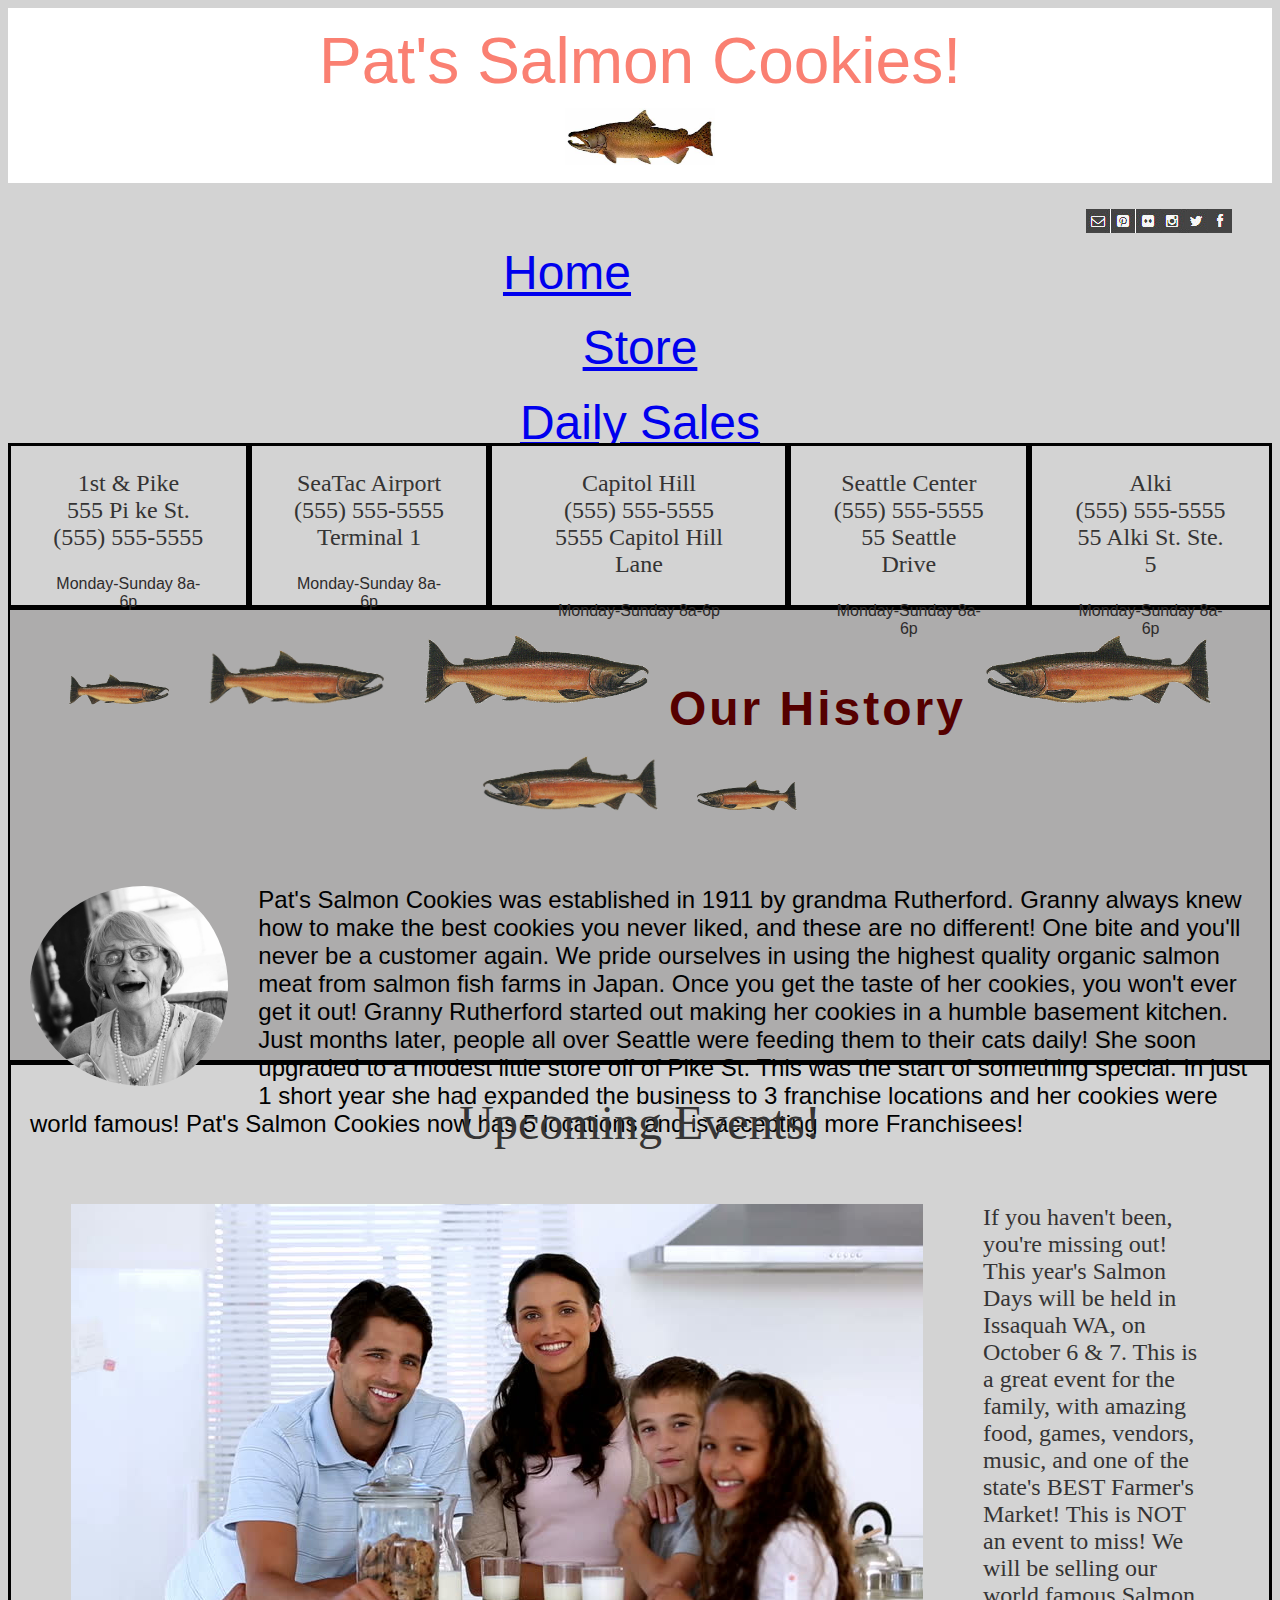
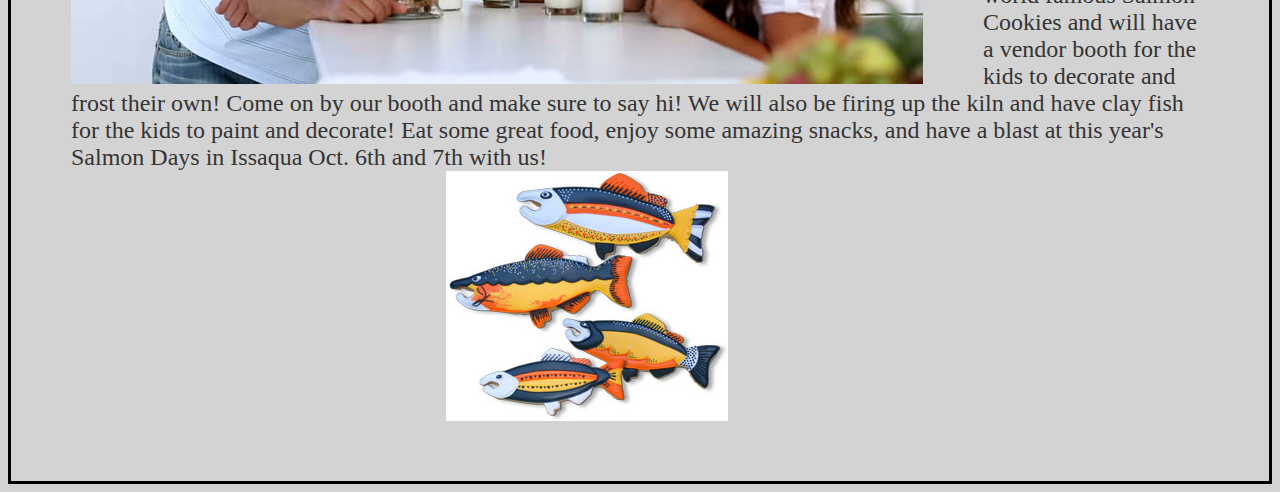
<file: index.html>
<!DOCTYPE html>
<html>
  <head>
    <title>Pat's Salmon Cookies</title>
    <link href="https://fonts.googleapis.com/css?family=Do+Hyeon" rel="stylesheet">
    <link rel="stylesheet" href="css/style.css">
  </head>
    <header>
        <ul>
          <li id="pat">Pat's Salmon Cookies!</li>
          <li><img src="imgs/chinook.jpg" id="chin1" alt="chinook fish"></li>
          <li class="social"><a href="https://www.facebook.com"><img src="imgs/fb-icon.png"></a></li>
          <li class="social"><a href="https://www.twitter.com"><img src="imgs/twit-icon.png"></a></li>
          <li class="social"><a href="https://www.instagram.com/?hl=en"><img src="imgs/insta-icon.png"></a></li>
          <li class="social"><a href="https://www.flickr.com/"><img src="imgs/flic-icon.png"></a></li>
          <li class="social"><a href="https://www.pinterest.com/"><img src="imgs/pint-icon.png"></a></li>
          <li class="social"><a href="mailto:example@email.com"><img src="imgs/mail-icon.png"></a></li>
        </ul>
        <ul class="tabs">
          <li class="tabs"><a href="index.html">Home</a></li>
          <li class="tabs"><a href="store.html">Store</a></li>
          <li class="tabs"><a href="sales.html">Daily Sales</a></li>
        </ul>
    </header>
    <body>
      <div class="container">
        <div class="div">
          <ul><p>1st &amp Pike<br>555 Pi ke St.<br>(555) 555-5555</p>
            <li>Monday-Sunday 8a-6p</li>
          </ul>
        </div>
        <div class="div">
          <ul><p>SeaTac Airport<br>(555) 555-5555<br> Terminal 1</p>
            <li>Monday-Sunday 8a-6p</li>
          </ul>
        </div>
        <div class="div">
          <ul><p>Capitol Hill<br>(555) 555-5555<br> 5555 Capitol Hill Lane</p>
            <li>Monday-Sunday 8a-6p</li>
          </ul>
        </div>
        <div class="div">
          <ul><p>Seattle Center<br>(555) 555-5555<br> 55 Seattle Drive</p>
            <li>Monday-Sunday 8a-6p</li>
          </ul>
        </div>
        <div class="div">
          <ul><p>Alki<br>(555) 555-5555<br> 55 Alki St. Ste. 5</p>
            <li>Monday-Sunday 8a-6p</li>
          </ul>
        </div>
      </div>
      <article>
          <h1><img class="fish1" src="imgs/salmon.png" alt="picture of fish"><img class="fish2" src="imgs/salmon.png" alt="picture of fish"><img class="fish3" src="imgs/salmon.png" alt="picture of fish">Our History<img class="fish4" src="imgs/salmon.png" alt="picture of fish"><img class="fish5" src="imgs/salmon.png" alt="picture of fish"><img class="fish6" src="imgs/salmon.png" alt="picture of fish">
          </h1>
            <p><img src="imgs/granny.jpg" alt="granny Rutherford smiling for the camera" id="granny">Pat's Salmon Cookies was established in 1911 by grandma Rutherford. Granny always knew how to make the best cookies you never liked, and these are no different! One bite and you'll never be a customer again. We pride ourselves in using the highest quality organic salmon meat from salmon fish farms in Japan. Once you get the taste of her cookies, you won't ever get it out! Granny Rutherford started out making her cookies in a humble basement kitchen. Just months later, people all over Seattle were feeding them to their cats daily! She soon upgraded to a modest little store off of Pike St. This was the start of something special. In just 1 short year she had expanded the business to 3 franchise locations and her cookies were world famous! Pat's Salmon Cookies now has 5 locations and is accepting more Franchisees!</p>
      </article>
      <aside>
        <h2>Upcoming Events!</h2>
        <p><img id="family" src="imgs/family.jpg" alt="picture of family eating cookies">If you haven't been, you're missing out! This year's Salmon Days will be held in Issaquah WA, on October 6 &amp 7. This is a great event for the family, with amazing food, games, vendors, music, and one of the state's BEST Farmer's Market! This is NOT an event to miss! We will be selling our world famous Salmon Cookies and will have a vendor booth for the kids to decorate and frost their own! Come on by our booth and make sure to say hi! We will also be firing up the kiln and have clay fish for the kids to paint and decorate! Eat some great food, enjoy some amazing snacks, and have a blast at this year's Salmon Days in Issaqua Oct. 6th and 7th with us! <br><img id="fishfam" src="imgs/fish.jpg" alt="picture of fish"> </p>
        
      </aside>
    </body>
</html>
</file>
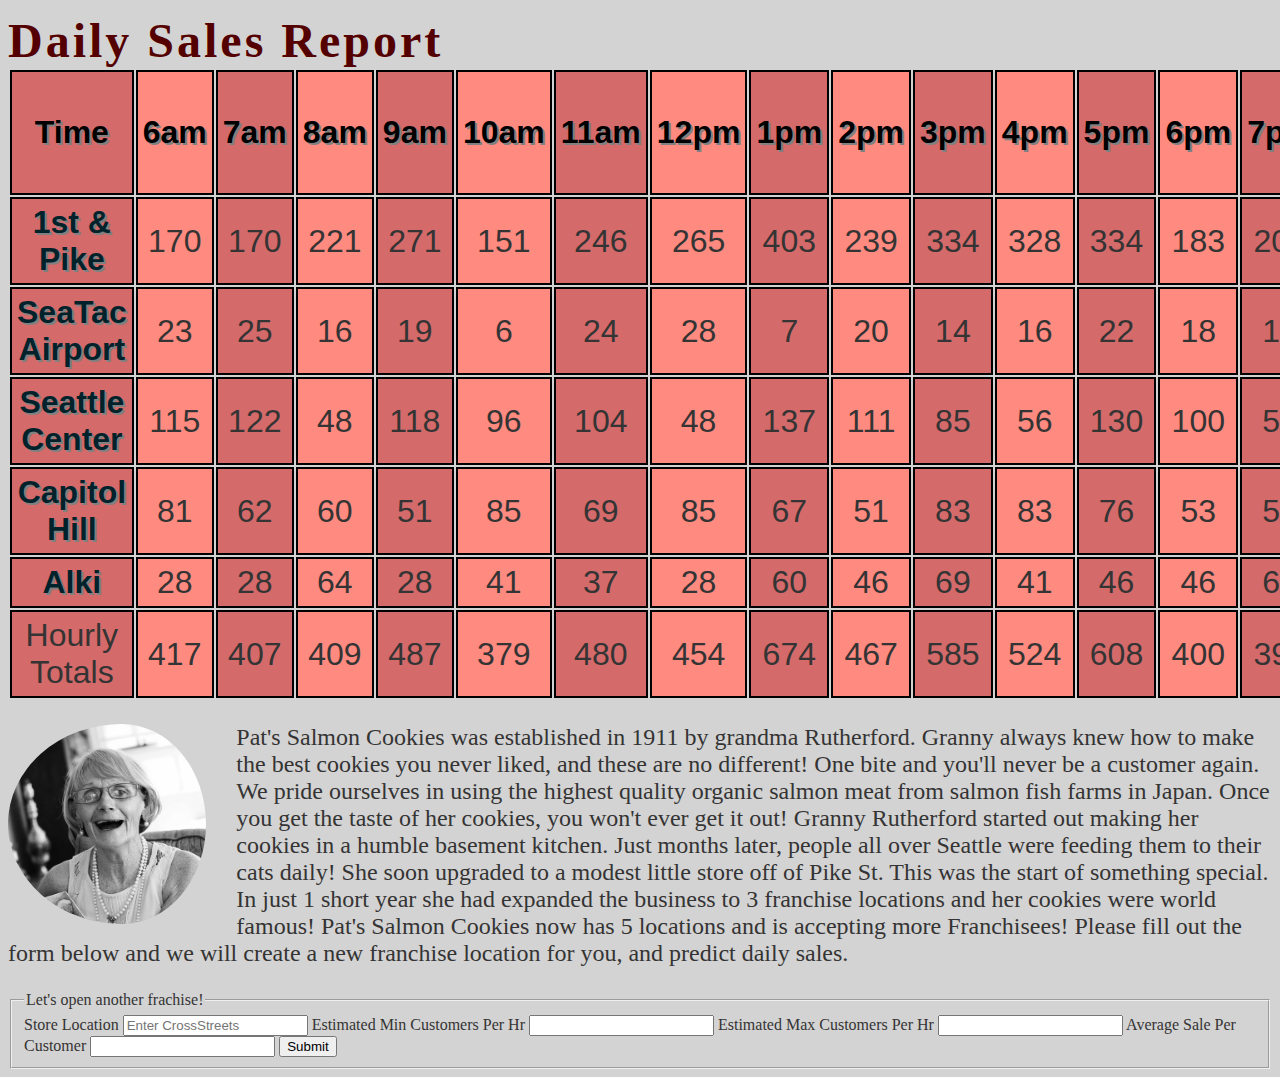
<file: sales.html>
<!DOCTYPE html>

<head>
  <title>Salmon Cookie Project</title>
  <link rel="stylesheet" href="css/style.css">
  <link href="https://fonts.googleapis.com/css?family=Do+Hyeon" rel="stylesheet">
</head>
<body>
  <h1>Daily Sales Report</h1>
  <div>
    <table>
      <tbody id="table">

      </tbody>
    <tfoot id="tfoot">
    </tfoot>
    </table>
    </h1>
    <p><img src="imgs/granny.jpg" alt="granny Rutherford smiling for the camera" id="granny">Pat's Salmon Cookies was established in 1911 by grandma Rutherford. Granny always knew how to make the best cookies you never liked, and these are no different! One bite and you'll never be a customer again. We pride ourselves in using the highest quality organic salmon meat from salmon fish farms in Japan. Once you get the taste of her cookies, you won't ever get it out! Granny Rutherford started out making her cookies in a humble basement kitchen. Just months later, people all over Seattle were feeding them to their cats daily! She soon upgraded to a modest little store off of Pike St. This was the start of something special. In just 1 short year she had expanded the business to 3 franchise locations and her cookies were world famous! Pat's Salmon Cookies now has 5 locations and is accepting more Franchisees! Please fill out the form below and we will create a new franchise location for you, and predict daily sales. </p>
    <form id="addStoreForm">
      <fieldset>
        <legend>Let's open another frachise!</legend>
        <label for="store-location-input">Store Location</label>
        <input minlength=3 id="store-location-input" name="storeLocation" placeholder="Enter CrossStreets">
        <label for="min-cust-input">Estimated Min Customers Per Hr</label>
        <input required type="number" id="min-cust-input" name="minCust">
        <label for="max-cust-input">Estimated Max Customers Per Hr</label>
        <input required type="number"  id="max-cust-input" name="maxCust">
        <label for="avg-sale-per-cust">Average Sale Per Customer</label>
        <input required type="number" id="avg-sale-per-cust" name="avgSale" step="any">
        <input type="submit" id="submit">
      </fieldset>
    </form>
</div>
  <script src="js/app.js"></script>
</body>
</file>
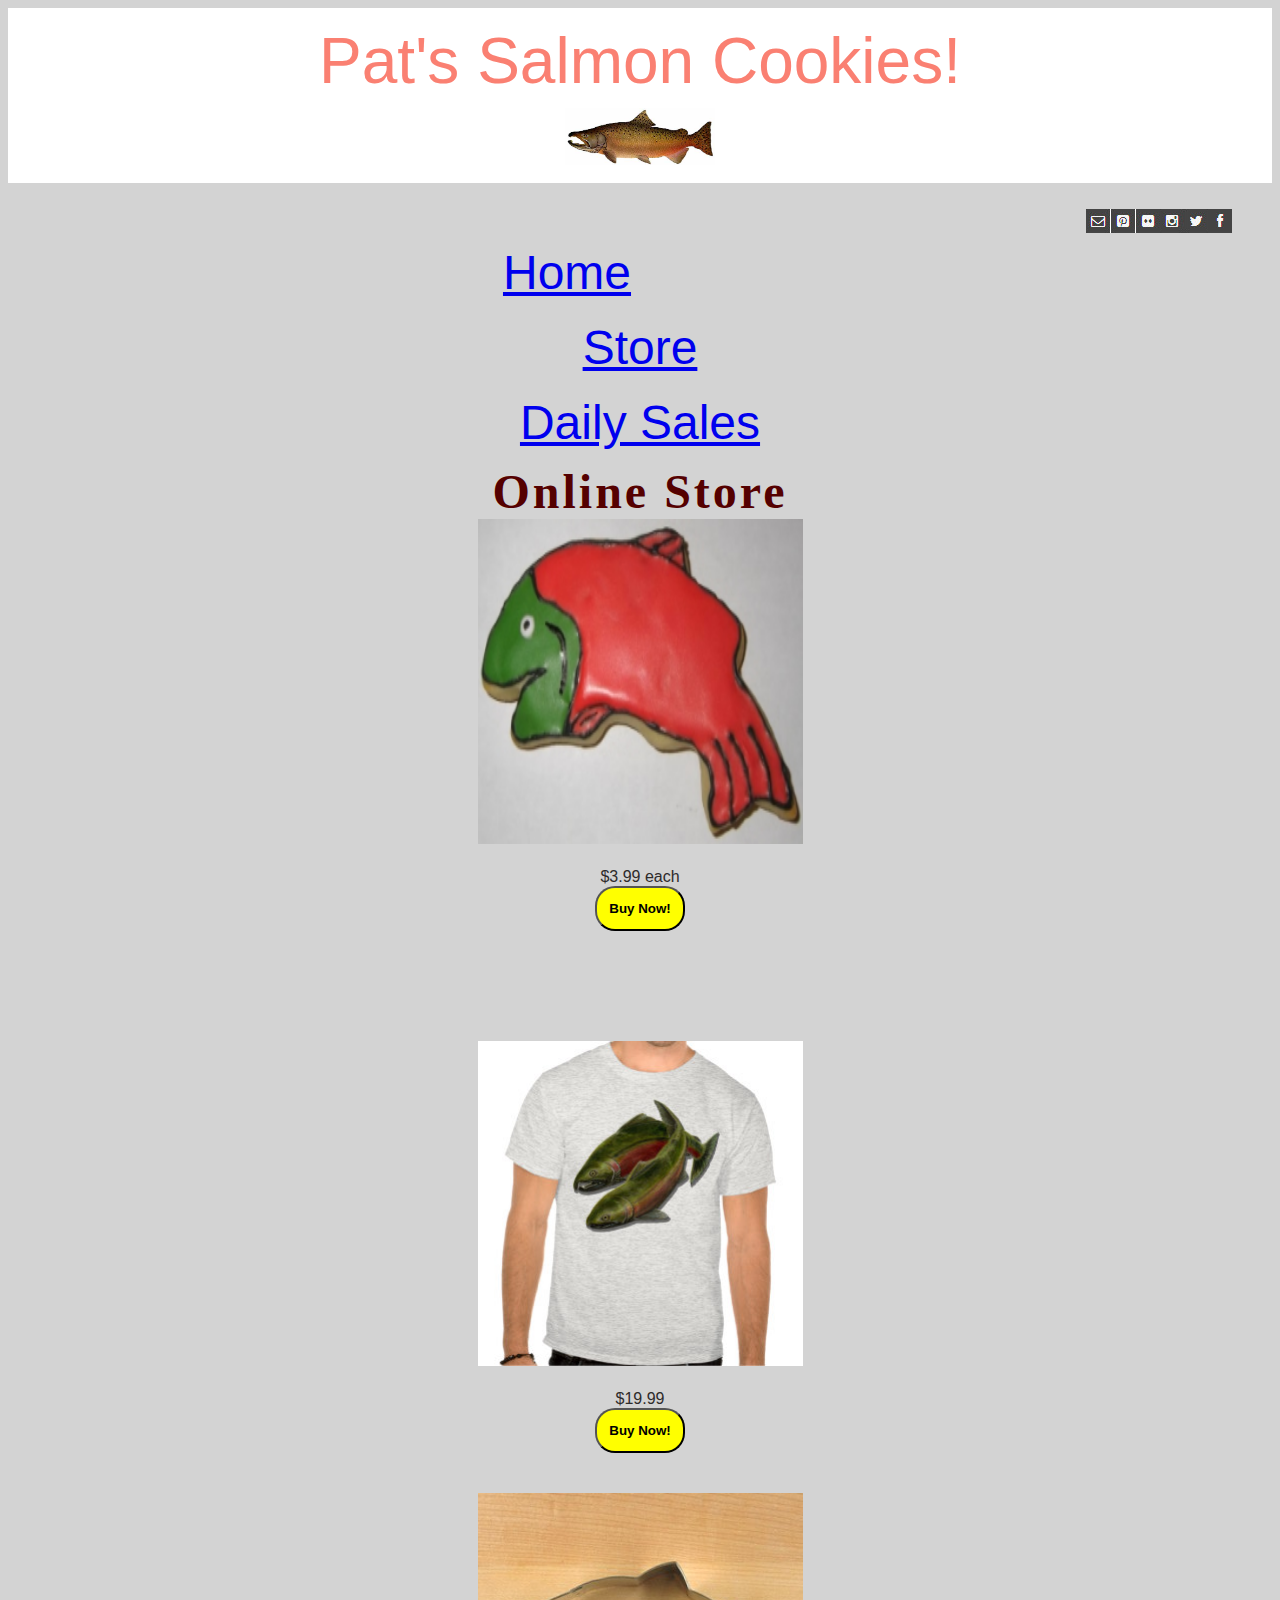
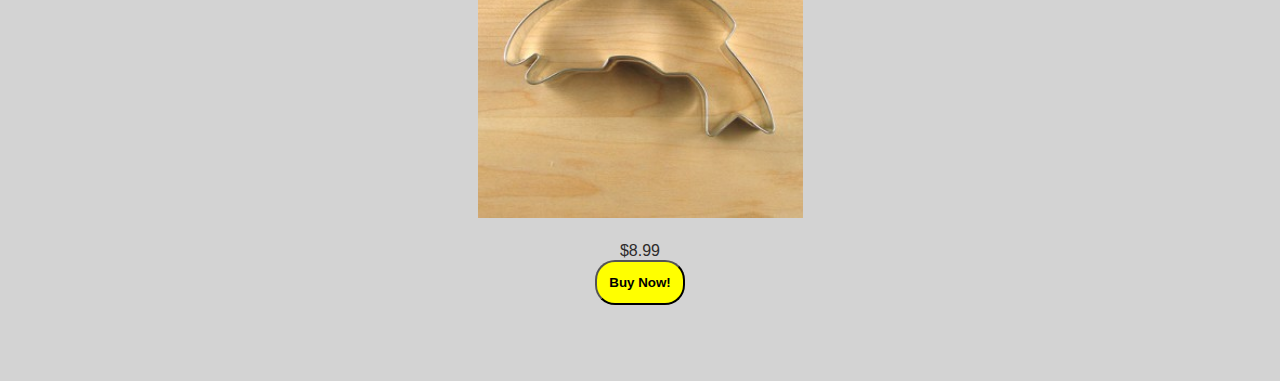
<file: store.html>
<!DOCTYPE html>
<html>
  <head>
    <title>Pat's Salmon Cookies</title>
    <link href="https://fonts.googleapis.com/css?family=Do+Hyeon" rel="stylesheet">
    <link rel="stylesheet" href="css/style.css">
  </head>
    <header>
        <ul>
          <li id="pat">Pat's Salmon Cookies!</li>
          <li><img src="imgs/chinook.jpg" id="chin1" alt="chinook fish"></li>
          <li class="social"><a href="https://www.facebook.com"><img src="imgs/fb-icon.png"></a></li>
          <li class="social"><a href="https://www.twitter.com"><img src="imgs/twit-icon.png"></a></li>
          <li class="social"><a href="https://www.instagram.com/?hl=en"><img src="imgs/insta-icon.png"></a></li>
          <li class="social"><a href="https://www.flickr.com/"><img src="imgs/flic-icon.png"></a></li>
          <li class="social"><a href="https://www.pinterest.com/"><img src="imgs/pint-icon.png"></a></li>
          <li class="social"><a href="mailto:example@email.com"><img src="imgs/mail-icon.png"></a></li>
        </ul>
        <ul class="tabs">
          <li class="tabs"><a href="index.html">Home</a></li>
          <li class="tabs"><a href="store.html">Store</a></li>
          <li class="tabs"><a href="sales.html">Daily Sales</a></li>
        </ul>
    </header>
    <body>
        <ul>
          <h1>Online Store</h1>
          <li><img src="imgs/frosted-cookie.jpg" id="frosted"><br>$3.99 each<br><button>Buy Now!</button></li>
          <li><img id="shirt" src="imgs/shirt.jpg"><br>$19.99<br><button>Buy Now!</button></li>
          <li><img id="cutter" src="imgs/cutter.jpeg"><br>$8.99<br><button>Buy Now!</button></li>
        </ul>
      </section>
    </body>
</html>
</file>
<file: css/style.css>
html {
  background-color: lightgrey;
  font-family: Georgia, 'Times New Roman';
  color: rgb(53, 52, 52)
}

header {
  display: inline-block;
  background-color: white;
  width: 100%;
  color: #FFAAAA;
  height: 175px;
}

#pat {
  display: inline;
  text-align: left;
  font-size: 4rem;
  margin: 0px;
  padding: 0px;
  font-family: 'Lucida Sans', 'Lucida Sans Regular', 'Lucida Grande', 'Lucida Sans Unicode', Geneva, Verdana, sans-serif;
  color: salmon;
}

.social {
  display: flex;
  float: right;
  padding: 0px;
}


.tabs ul {
  display: flex;
  margin-top: 0px;
  margin-bottom: -100px;
}

.tabs li {
  display: inline-flex;
  margin: 0 300px;
  font-size: 3rem;
}

h1 {
  display: inline-block;
  font-size: 3rem;
  letter-spacing: 3px;
  text-align: center;
  color: #550000;
  padding-top: 5px;
  margin: auto;
  justify-content: center;
}

h2 {
  font-size: 3rem;
  text-align: center;
  font-weight: normal;
  background-color: lightgrey;
  margin: 0px;
}

.container {
  display: flex;
  height: 165px;
  justify-content: space-around;
  background-color: #D46A6A;
  width: 100%;
}

ul {
  list-style-type: none;
  padding-right: 40px;
  text-align: center;
  padding-bottom: 20px;
}

.div {
  border-style: solid;
  border-width: 3px;
  border-color: black;
  background-color: lightgrey;
}

.div:hover {
  background-color: salmon;
}

li {
  font-size: 1rem;
  font-family: helvetica;
  color: rgb(46, 43, 43);
  font-weight: normal;
  padding-bottom: 20px;
  margin-bottom: 20px;
}

p {
  font-size: 1.5rem;
  text-align: auto;
  clear:left;
}

article {
  display: block;
  font-size: 1.75rem;
  border: 2px solid black;
  background-color: rgb(173, 172, 172);
  font-family: Helvetica;
  color: black;
  text-align: left;
  height: 450px;
}

hr {
  color: black;
}

#table {
  font-family: arial;
  margin-left: auto;
  margin-right: auto;
  width: 100%
}

#hours {
  background-color: rgb(173, 172, 172);
  font-family: Helvetica;
  color: black;
}
tr {
  border-style: solid;
  border-color: black;
}

td {
  padding: 5px;
  font-family: sans-serif;
  text-align: center;
  background-color:#ff8a80;
  border-style: solid;
  border-width: 2px;
  border-color: black;
  font-size: 2rem;
}

.tableHead {
  font-size: 2rem;
  font-weight: bold;
  text-shadow: 2px 2px grey;
  color: black;
}

.stores {
  font-size: 2rem;
  font-weight: bold;
  text-shadow: 2px 2px grey;
  color: rgb(2, 34, 43);
}

#granny {
  border-radius: 50%;
  float:left;
  height: 200px;
  padding-right: 30px;
}

#chin1 {
  max-width: 150px;
  margin-top: 10px;
}

.fish1 {
  max-width: 100px;
  padding: 20px;
}

.fish2 {
  max-width: 175px;
  padding: 20px;
}

.fish3 {
  max-width: 225px;
  padding: 20px;
}

.fish4 {
  max-width: 225px;
  transform: skewX(-1);
  -webkit-transform: scaleX(-1);
  padding: 20px;
}

.fish5 {
  max-width: 175px;
  transform: skewX(-1);
  -webkit-transform: scaleX(-1);
  padding: 20px;
}

.fish6 {
  max-width: 100px;
  transform: skewX(-1);
  -webkit-transform: scaleX(-1);
  padding: 20px;
}

tbody :nth-child(odd) {
  background-color: #D46A6A;
}

tfoot :nth-child(odd) {
  background-color: #D46A6A;
}

article p {
  padding: 20px;
}

section {
  box-sizing: border-box;
}

section ul {
  border: 3px solid black;
  box-sizing: border-box;
  display: inline-block;
  width: 100%;
}

section li {
  display: inline-block;
}

section ul:first-child {
  padding: 30px;
}

#shirt {
  margin-left: 200px;
  margin-right: 200px;
  margin-top: 70px;
  margin-bottom: 20px;
  height: 325px;
  width: 325px;
}

#frosted {
  margin-bottom: 20px;
  height: 325px;
  width: 325px;
}

#cutter {
  margin-bottom: 20px;
  height: 325px;
  width: 325px;
}

aside {
  border: 3px solid black;
  box-sizing: border-box;
}

button {
  height: 45px;
  width: 90px;
  background-color: yellow;
  border-radius: 20px;
  font-weight: bold;
}

button:hover {
  background-color: salmon;
}

#fishfam {
  margin-left: 375px;
}

#family {
  float: left;
  margin-right: 60px;
}

aside p {
  display: inline-block;
  padding: 30px;
  margin-left: 30px;
  margin-right: 30px;
}

h2{
  margin-top: 30px;
}
</file>
